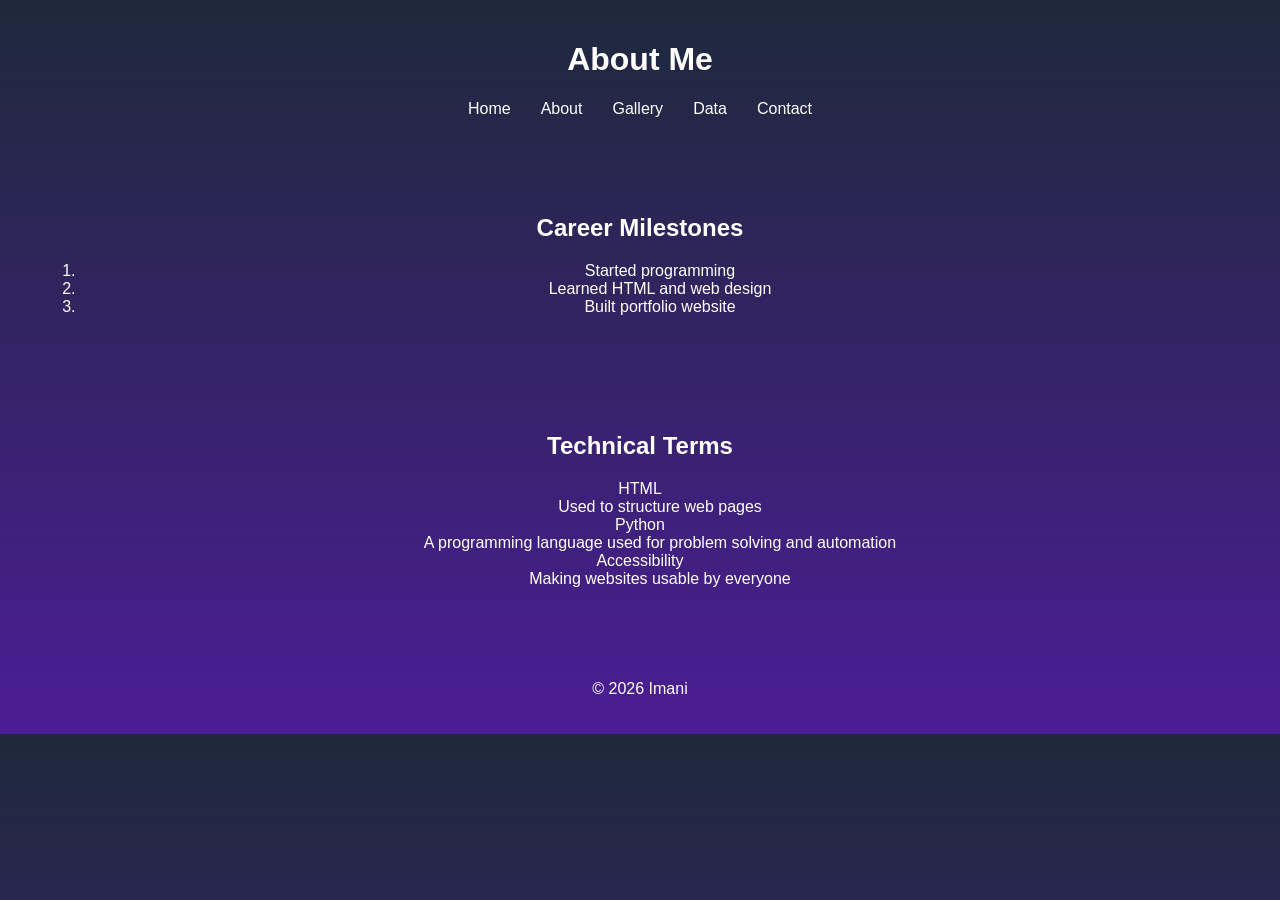
<file: web_assigment/about.html>
<!DOCTYPE html>
<html>
<head>
<meta charset="UTF-8">
<title>About - Imani Portfolio</title>
<link rel="stylesheet" href="style.css">
</head>

<body>

<header>
<h1>About Me</h1>
<nav>
<ul>
<li><a href="index.html">Home</a></li>
<li><a href="about.html">About</a></li>
<li><a href="gallery.html">Gallery</a></li>
<li><a href="data.html">Data</a></li>
<li><a href="contact.html">Contact</a></li>
</ul>
</nav>
</header>

<main>

<section>
<h2>Career Milestones</h2>
<ol>
<li>Started programming</li>
<li>Learned HTML and web design</li>
<li>Built portfolio website</li>
</ol>
</section>

<section>
<h2>Technical Terms</h2>
<dl>
<dt>HTML</dt>
<dd>Used to structure web pages</dd>

<dt>Python</dt>
<dd>A programming language used for problem solving and automation</dd>

<dt>Accessibility</dt>
<dd>Making websites usable by everyone</dd>
</dl>
</section>

</main>

<footer>
<p>&copy; 2026 Imani</p>
</footer>

</body>
</html>
</file>
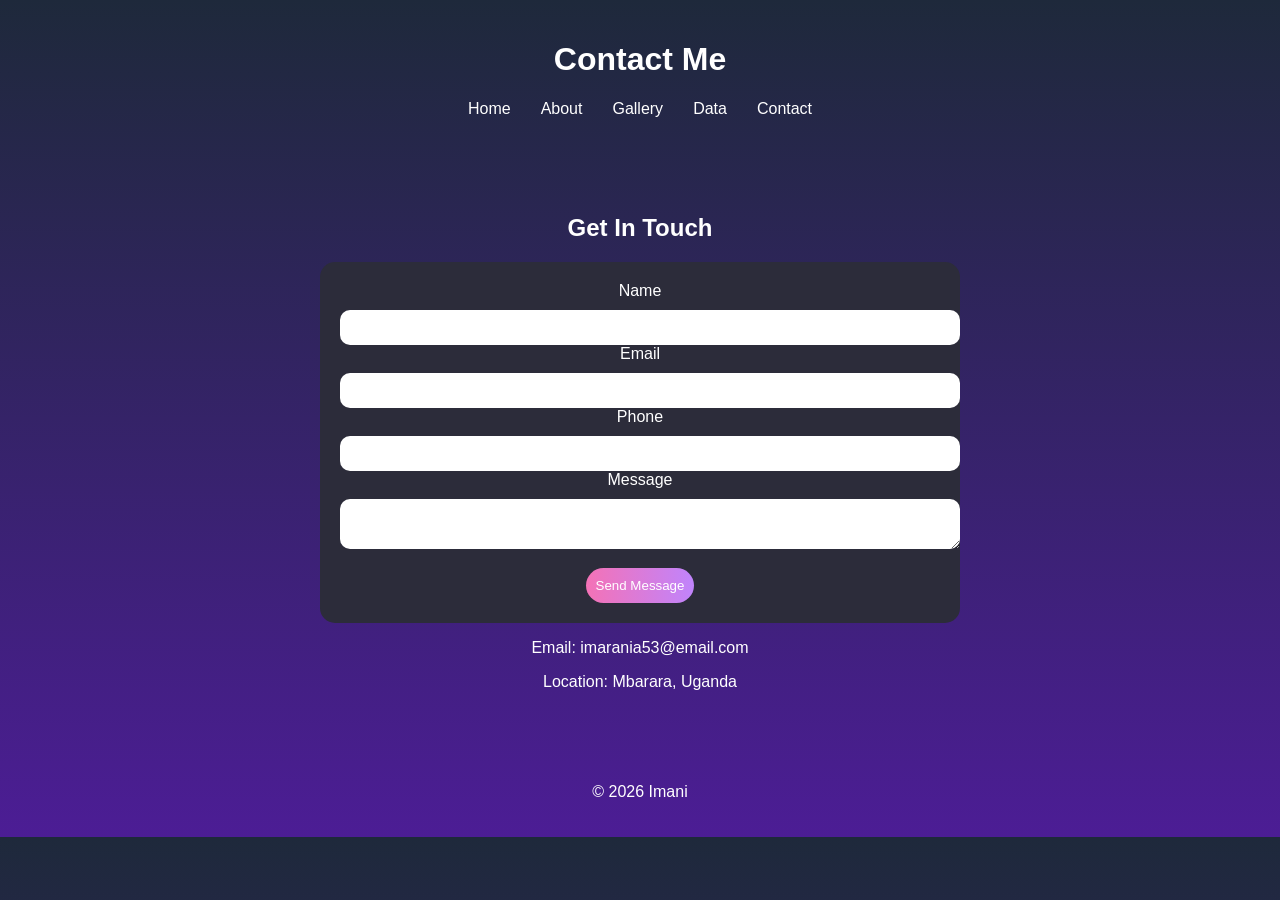
<file: web_assigment/contact.html>
<!DOCTYPE html>
<html>
<head>
<meta charset="UTF-8">
<title>Contact - Imaan Rhania Elias-Portfolio</title>
<link rel="stylesheet" href="style.css">
</head>

<body>

<header>
<h1>Contact Me</h1>
<nav>
<ul>
<li><a href="index.html">Home</a></li>
<li><a href="about.html">About</a></li>
<li><a href="gallery.html">Gallery</a></li>
<li><a href="data.html">Data</a></li>
<li><a href="contact.html">Contact</a></li>
</ul>
</nav>
</header>

<main>

<section>
<h2>Get In Touch</h2>

<form>

<label>Name</label>
<input type="text" required>

<label>Email</label>
<input type="email" required>

<label>Phone</label>
<input type="tel">

<label>Message</label>
<textarea></textarea>

<button type="submit">Send Message</button>

</form>

<p>Email: imarania53@email.com</p>
<p>Location: Mbarara, Uganda</p>

</section>

</main>

<footer>
<p>&copy; 2026 Imani</p>
</footer>

</body>
</html>
</file>
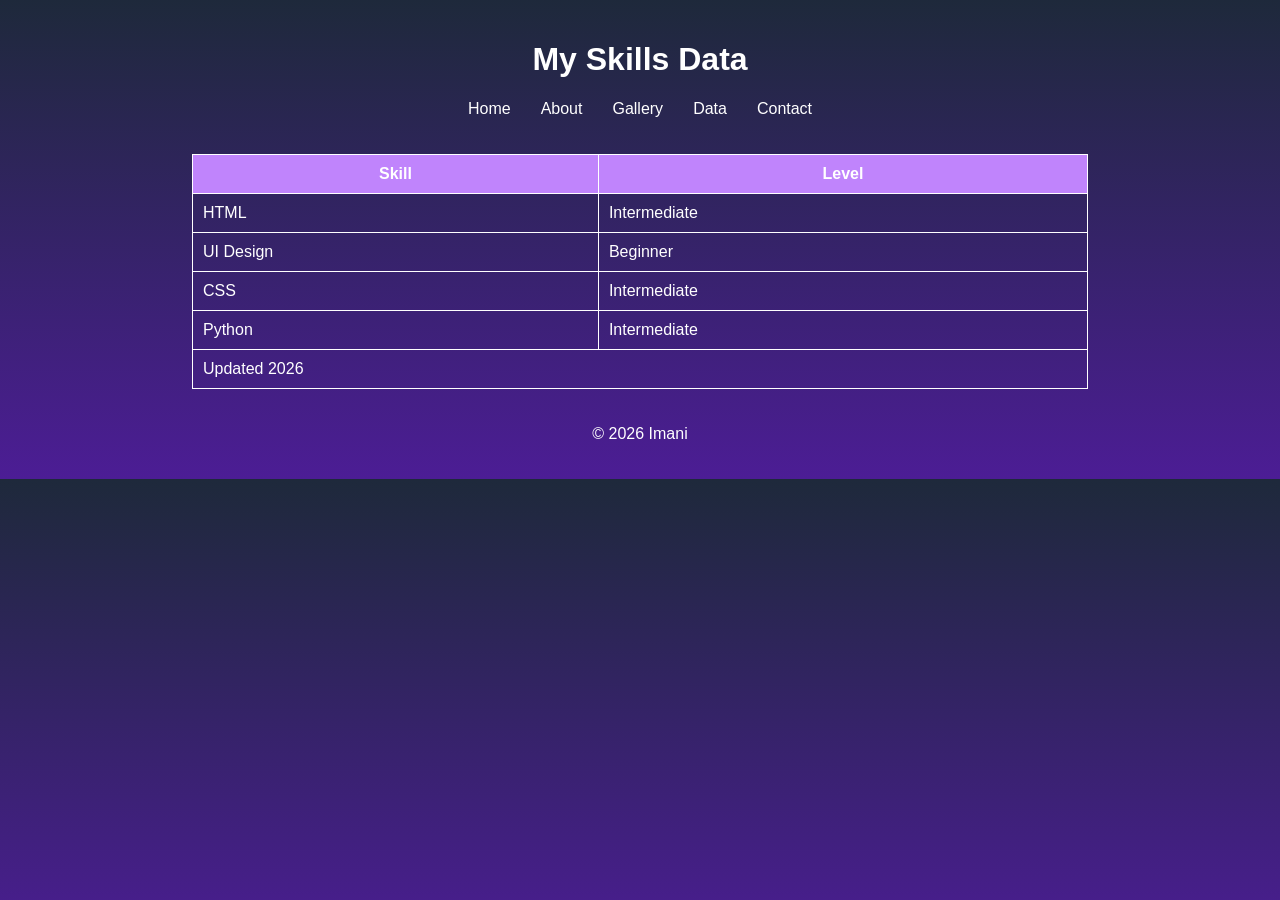
<file: web_assigment/data.html>
<!DOCTYPE html>
<html>
<head>
<meta charset="UTF-8">
<title>Data - Imani Portfolio</title>
<link rel="stylesheet" href="style.css">
</head>

<body>

<header>
<h1>My Skills Data</h1>
<nav>
<ul>
<li><a href="index.html">Home</a></li>
<li><a href="about.html">About</a></li>
<li><a href="gallery.html">Gallery</a></li>
<li><a href="data.html">Data</a></li>
<li><a href="contact.html">Contact</a></li>
</ul>
</nav>
</header>

<main>

<table>

<thead>
<tr>
<th scope="col">Skill</th>
<th scope="col">Level</th>
</tr>
</thead>

<tbody>
<tr>
<td>HTML</td>
<td>Intermediate</td>
</tr>

<tr>
<td>UI Design</td>
<td>Beginner</td>
</tr>

<tr>
<td>CSS</td>
<td>Intermediate</td>
</tr>

<tr>
<td>Python</td>
<td>Intermediate</td>
</tr>
</tbody>

<tfoot>
<tr>
<td colspan="2">Updated 2026</td>
</tr>
</tfoot>

</table>

</main>

<footer>
<p>&copy; 2026 Imani</p>
</footer>

</body>
</html>
</file>
<file: web_assigment/style.css>
body {
    margin: 0;
    font-family: 'Segoe UI', sans-serif;
    background: linear-gradient(to bottom, #1e293b, #4c1d95);
    color: white;
}

header {
    padding: 20px;
    text-align: center;
}


nav ul {
    display: flex;
    justify-content: center;
    gap: 30px;
    list-style: none;
    padding: 0;
}

nav a {
    color: white;
    text-decoration: none;
}

nav a:hover {
    color: #f472b6;
}


.hero {
    display: flex;
    justify-content: space-around;
    align-items: center;
    padding: 60px;
}

.hero-text {
    max-width: 400px;
}

.hero button {
    padding: 12px 20px;
    border-radius: 20px;
    background: linear-gradient(to right, #f472b6, #c084fc);
    border: none;
    color: white;
}

section {
    padding: 40px;
    text-align: center;
}

.card-container {
    display: flex;
    justify-content: center;
    gap: 20px;
    flex-wrap: wrap;
}

.card {
    background: #2c2c3a;
    padding: 20px;
    border-radius: 15px;
    width: 250px;
}

.skills-list span {
    display: inline-block;
    background: #2c2c3a;
    padding: 8px 15px;
    border-radius: 20px;
    margin: 5px;
}

img {
    width: 250px;
    border-radius: 10px;
}

table {
    margin: auto;
    border-collapse: collapse;
    width: 70%;
}

th, td {
    padding: 10px;
    border: 1px solid white;
}

thead {
    background: #c084fc;
}

form {
    background: #2c2c3a;
    padding: 20px;
    border-radius: 15px;
    width: 50%;
    margin: auto;
}

input, textarea {
    width: 100%;
    margin-top: 10px;
    padding: 10px;
    border-radius: 10px;
    border: none;
}

button {
    margin-top: 15px;
    padding: 10px;
    border-radius: 20px;
    background: linear-gradient(to right, #f472b6, #c084fc);
    border: none;
    color: white;
}

footer {
    text-align: center;
    padding: 20px;
}
</file>
